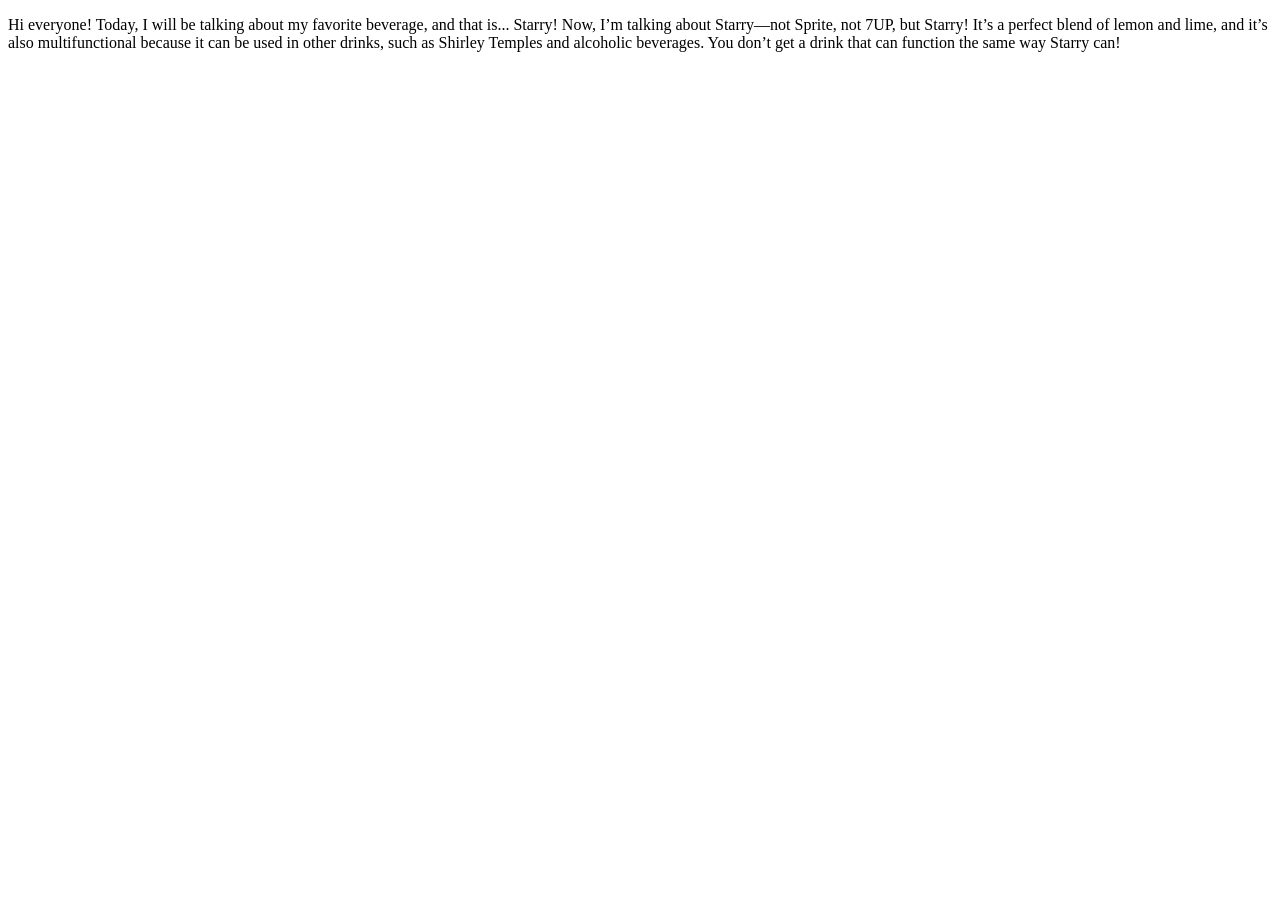
<file: chapter1/index.html>
<!DOCTYPE html>
<html lang="en">
<head>
    <meta charset="UTF-8">
    <meta name="viewport" content="width=device-width, initial-scale=1.0">
    <title>Document</title>
</head>
<body>
    <p>Hi everyone! Today, I will be talking about my favorite beverage, and that is... Starry! Now, I’m talking about Starry—not Sprite, not 7UP, but Starry! It’s a perfect blend of lemon and lime, and it’s also multifunctional because it can be used in other drinks, such as Shirley Temples and alcoholic beverages. You don’t get a drink that can function the same way Starry can!</p>
</body>
</html>
</file>
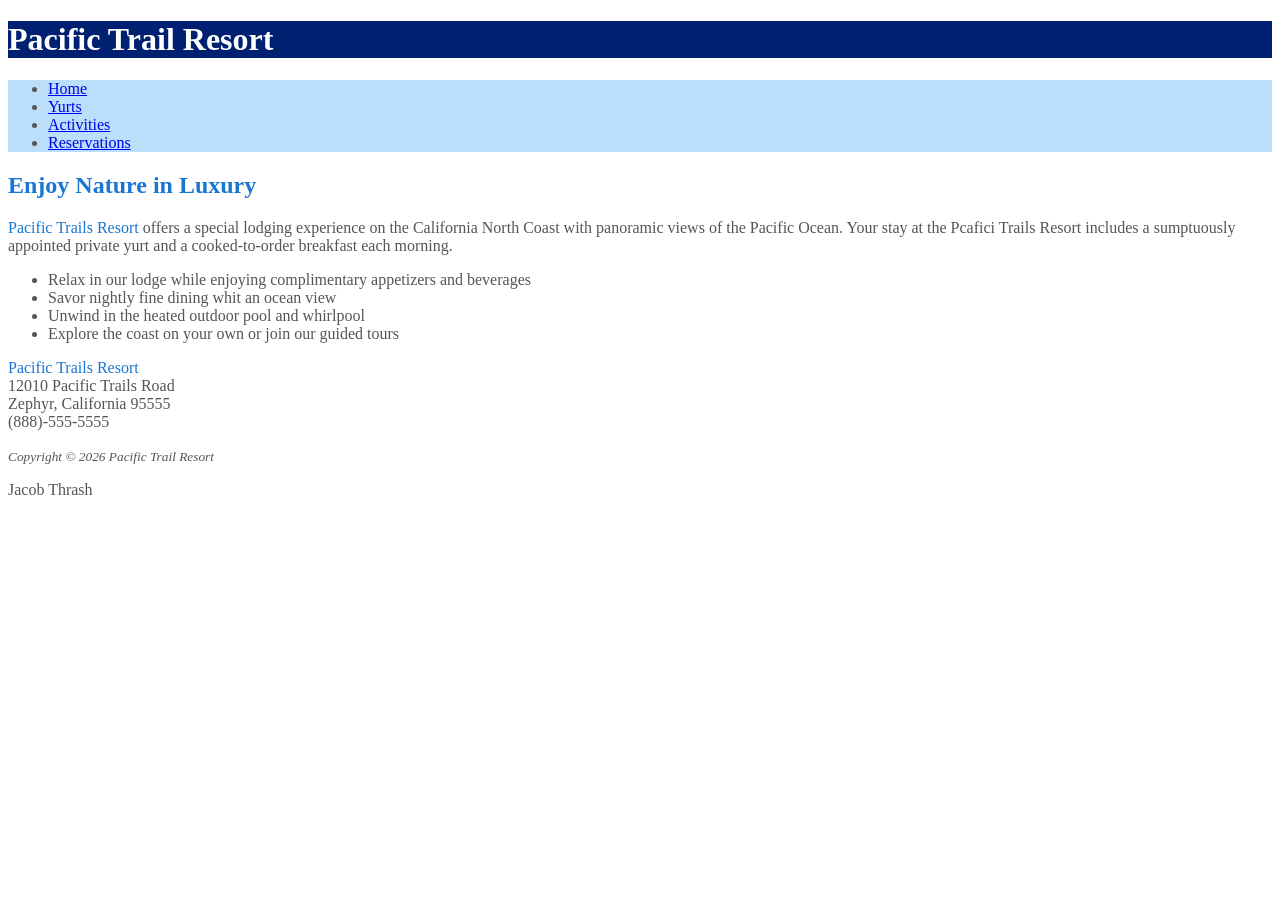
<file: chapter 4/ch4pacific/index.html>
<!DOCTYPE html>
<html lang="en">
<head>
    <meta charset="UTF-8">
    <meta name="viewport" content="width=device-width, initial-scale=1.0">
    <title>Pacific Trails Resort</title>
    <link rel="stylesheet" href="pacific.css">
</head>
<body>
    <header>
        <h1>Pacific Trail Resort</h1>
    </header>
 <!-- nav>ul*4>a -->
    <nav><ul>
    <li><a href="index.html">Home</a></li>
    <li><a href="yurts.html">Yurts</a></li>
    <li><a href="activities.html">Activities</a></li>
    <li><a href="reservation.html">Reservations</a></li>
 </ul></nav>
 <!-- main>h2{}+p{} -->
 <main>
    <h2>Enjoy Nature in Luxury</h2>
 </main>
 <main><span class="resort">Pacific Trails Resort</span> offers a special lodging experience on the California North Coast with panoramic views of the Pacific Ocean. Your stay at the Pcafici Trails Resort includes a sumptuously appointed private yurt and a cooked-to-order breakfast each morning.</main>   
 

 <!-- ul>li*4 -->
 <ul>
    <li>Relax in our lodge while enjoying complimentary appetizers and beverages</li>
    <li>Savor nightly fine dining whit an ocean view</li>
    <li>Unwind in the heated outdoor pool and whirlpool</li>
    <li>Explore the coast on your own or join our guided tours</li>
 </ul>
 <!-- div>p   -->
  <div>
    <p><span class="resort">Pacific Trails Resort</span> <br>
    12010 Pacific Trails Road <br>  
Zephyr, California 95555 <br> 
(888)-555-5555 </p>
  </div>

  <!-- footer>p*2 -->
<footer>
    <p><small><I>Copyright &copy; 2026 Pacific Trail Resort</I></small></p>
    <p>Jacob Thrash</p>
</footer>
</body>
</html>
</file>
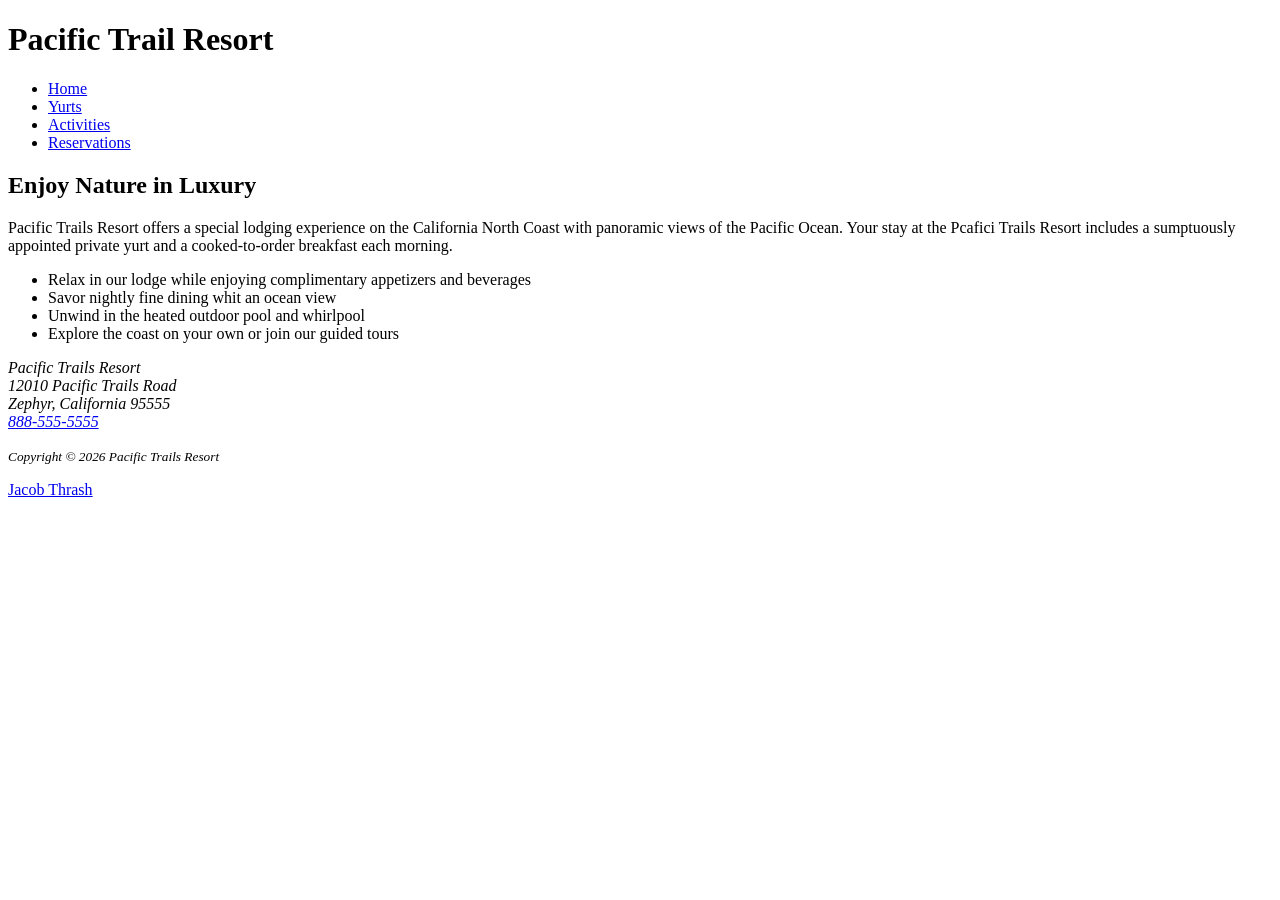
<file: chapter2/pacific/index.html>
<!DOCTYPE html>
<html lang="en">
<head>
    <meta charset="UTF-8">
    <meta name="viewport" content="width=device-width, initial-scale=1.0">
    <title>Pacific Trails Resort</title>
</head>
<body>
    <header>
        <h1>Pacific Trail Resort</h1>
    </header>
 <!-- nav>ul*4>a -->
    <nav><ul>
    <li><a href="index.html">Home</a></li>
    <li><a href="yurts.html">Yurts</a></li>
    <li><a href="activities.html">Activities</a></li>
    <li><a href="reservation.html">Reservations</a></li>
 </ul></nav>
 <!-- main>h2{}+p{} -->
 <main>
    <h2>Enjoy Nature in Luxury</h2>
 </main>
 <main>Pacific Trails Resort offers a special lodging experience on the California North Coast with panoramic views of the Pacific Ocean. Your stay at the Pcafici Trails Resort includes a sumptuously appointed private yurt and a cooked-to-order breakfast each morning.</main>   
 

 <!-- ul>li*4 -->
 <ul>
    <li>Relax in our lodge while enjoying complimentary appetizers and beverages</li>
    <li>Savor nightly fine dining whit an ocean view</li>
    <li>Unwind in the heated outdoor pool and whirlpool</li>
    <li>Explore the coast on your own or join our guided tours</li>
 </ul>
 <!-- div>p   -->
   <address><p><span class="resort">Pacific Trails Resort</span> <br>
    12010 Pacific Trails Road <br>  
Zephyr, California 95555 <br> 
<a href="tel:8885555555">888-555-5555</a> </p></address>
  <!-- footer>p*2 -->
<footer>
    <p><small><I>Copyright &copy; 2026 Pacific Trails Resort</I></small></p>
    <p><a href="mailto:thrashjacob82@gmail.com">Jacob Thrash</a></p>
</footer>
</body>
</html>
</file>
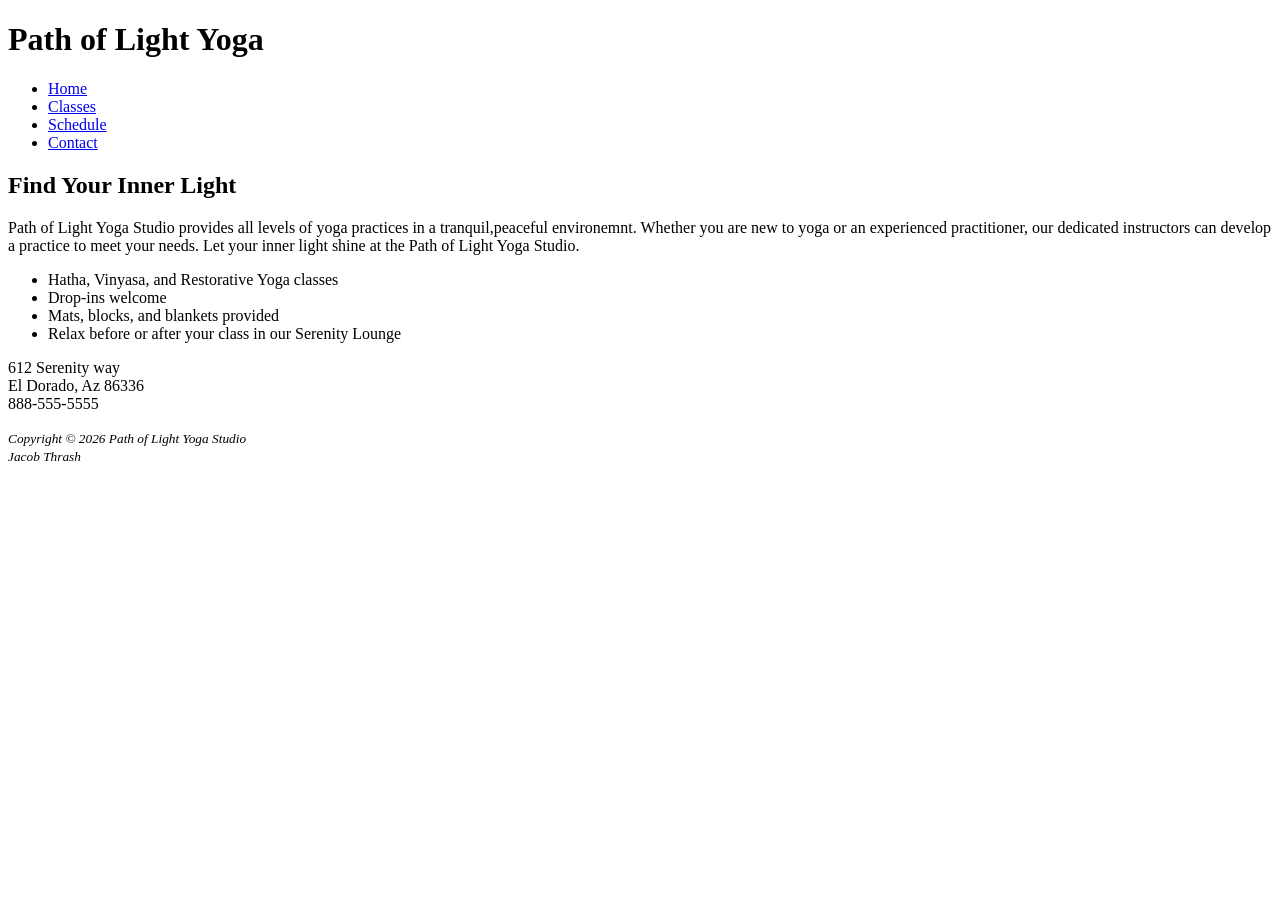
<file: chapter3/yoga/index.html>
<!DOCTYPE html>
<html lang="en">
<head>
    <meta charset="UTF-8">
    <meta name="viewport" content="width=device-width, initial-scale=1.0">
    <title>Path of Light Yoga Studio</title>
</head>
<body>
  <!-- header>h1{} -->
    <header><h1>Path of Light Yoga</h1></header>
    
    <!-- ul>li*4>a -->
    <nav><ul>
        <li><a href="index.html">Home</a></li>
        <li><a href="classes.html">Classes</a></li>
        <li><a href="schedule.html">Schedule</a></li>
        <li><a href="contact.html">Contact</a></li>
    </ul>
</nav>

<!-- main>h2{Find your Inner Light} -->
<main>
    <h2>Find Your Inner Light</h2>
    <p>Path of Light Yoga Studio provides all levels of yoga practices in a tranquil,peaceful environemnt. Whether you are new to yoga or an experienced practitioner, our dedicated instructors can develop a practice to meet your needs. Let your inner light shine at the Path of Light Yoga Studio.</p>

    <!-- ul>li*4 -->
     <ul>
        <li>Hatha, Vinyasa, and Restorative Yoga classes</li>
        <li>Drop-ins welcome</li>
        <li>Mats, blocks, and blankets provided</li>
        <li>Relax before or after your class in our Serenity Lounge</li>
     </ul>

     <div>
        <p>612 Serenity way <br>
        El Dorado, Az 86336 <br>
    888-555-5555
</p>
     </div>
</main>

<Footer><p><small><i>Copyright &copy; 2026 Path of Light Yoga Studio <br>
Jacob Thrash</i></small></p></Footer>
</body>
</html>
</file>
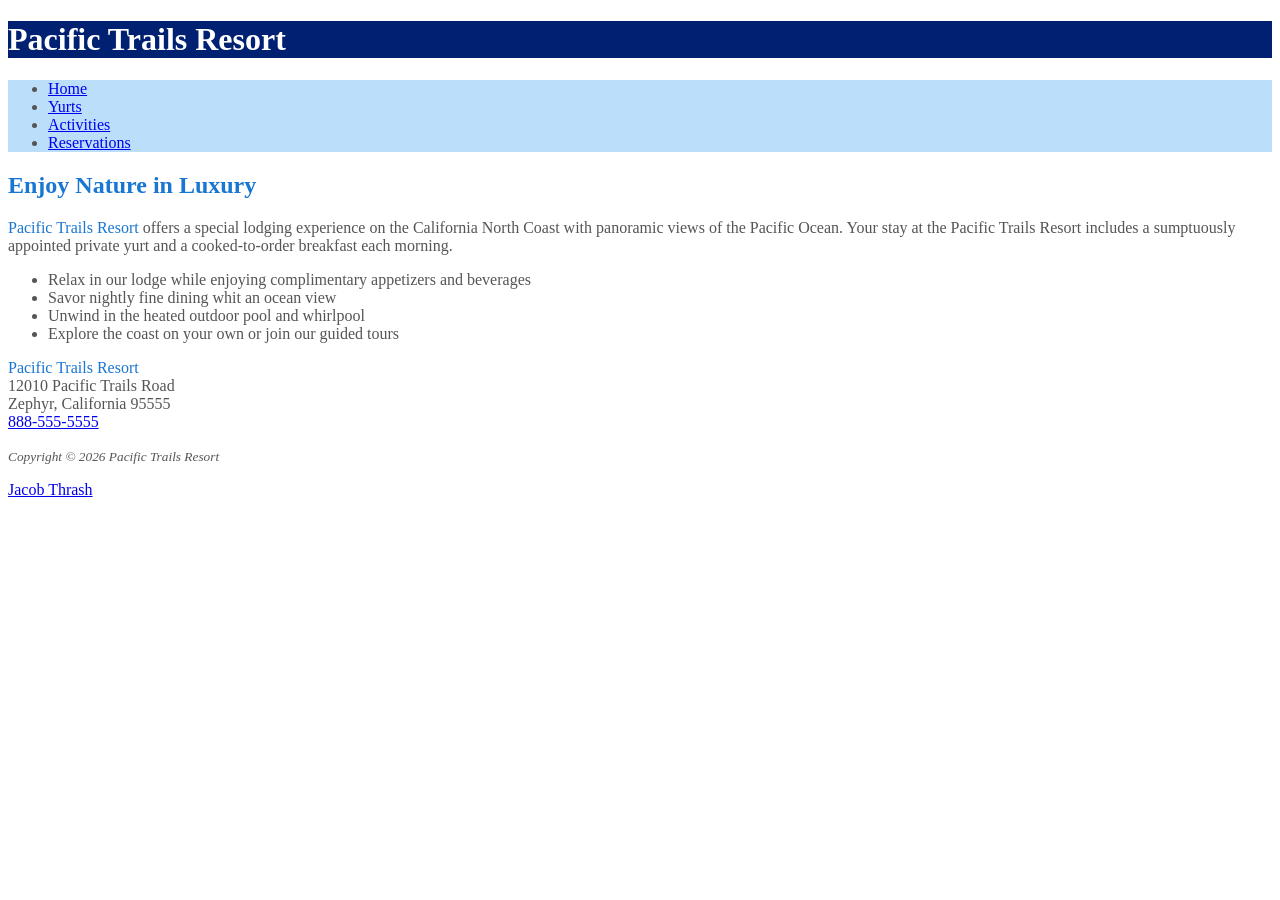
<file: chapter4/pacific/index.html>
<!DOCTYPE html>
<html lang="en">
<head>
    <meta charset="UTF-8">
    <meta name="viewport" content="width=device-width, initial-scale=1.0">
    <title>Pacific Trails Resort</title>
    <link rel="stylesheet" href="pacific.css">
</head>
<body>
    <header>
        <h1>Pacific Trails Resort</h1>
    </header>
 <!-- nav>ul*4>a -->
    <nav><ul>
    <li><a href="index.html">Home</a></li>
    <li><a href="yurts.html">Yurts</a></li>
    <li><a href="activities.html">Activities</a></li>
    <li><a href="reservation.html">Reservations</a></li>
 </ul></nav>
 <!-- main>h2{}+p{} -->
 <main>
    <h2>Enjoy Nature in Luxury</h2>
 </main>
 <main><span class="resort">Pacific Trails Resort</span> offers a special lodging experience on the California North Coast with panoramic views of the Pacific Ocean. Your stay at the Pacific Trails Resort includes a sumptuously appointed private yurt and a cooked-to-order breakfast each morning.</main>   
 

 <!-- ul>li*4 -->
 <ul>
    <li>Relax in our lodge while enjoying complimentary appetizers and beverages</li>
    <li>Savor nightly fine dining whit an ocean view</li>
    <li>Unwind in the heated outdoor pool and whirlpool</li>
    <li>Explore the coast on your own or join our guided tours</li>
 </ul>
 <!-- div>p   -->
  <address><p><span class="resort">Pacific Trails Resort</span> <br>
    12010 Pacific Trails Road <br>  
Zephyr, California 95555 <br> 
<a href="tel:8885555555">888-555-5555</a> </p></address>
  <!-- footer>p*2 -->
<footer>
    <p><small><I>Copyright &copy; 2026 Pacific Trails Resort</I></small></p>
    <p><a href="mailto:thrashjacob82@gmail.com">Jacob Thrash</a></p>
</footer>
</body>
</html>
</file>
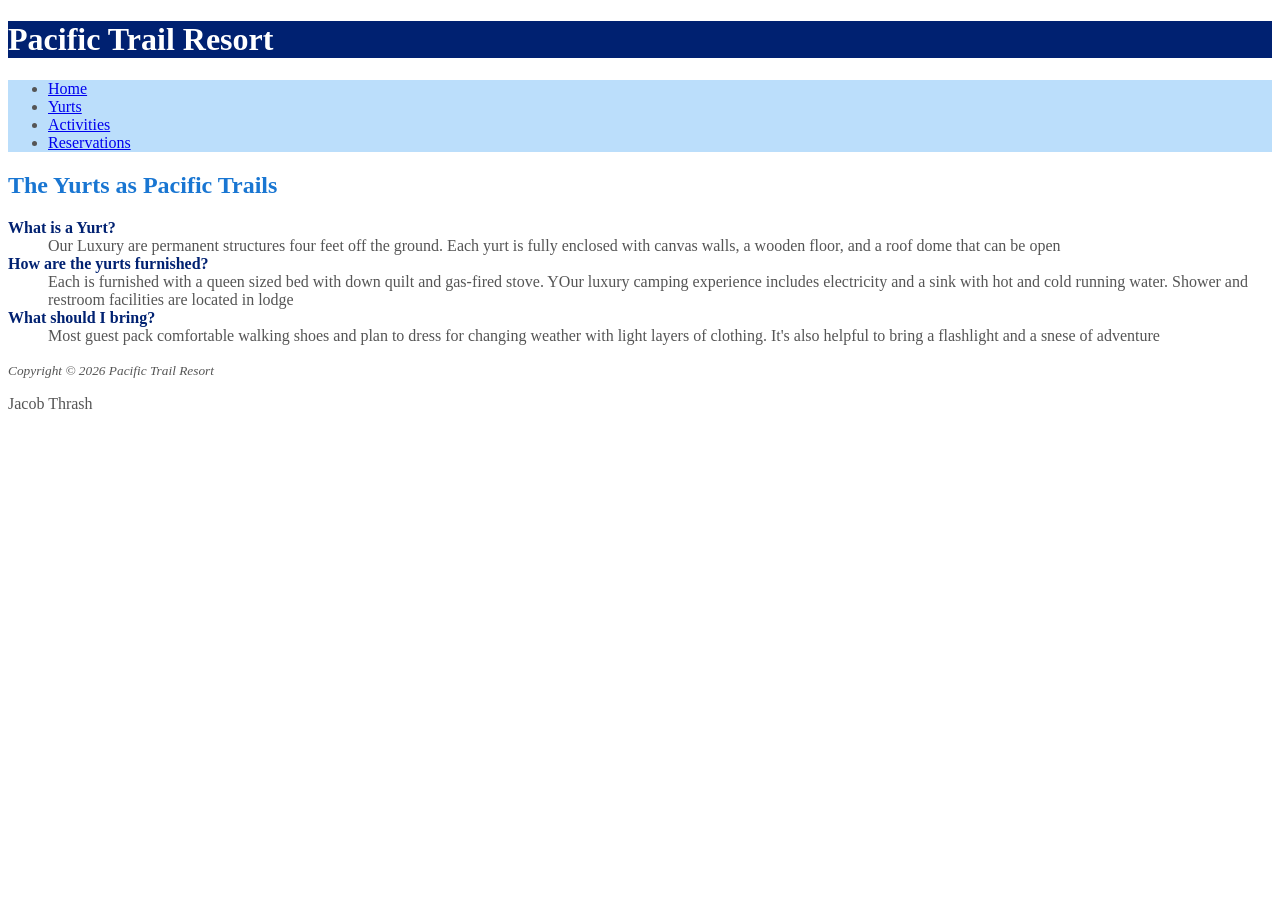
<file: chapter 4/ch4pacific/yurts.html>
<!DOCTYPE html>
<html lang="en">
<head>
    <meta charset="UTF-8">
    <meta name="viewport" content="width=device-width, initial-scale=1.0">
    <title>Pacific Trails Resort :: Yurts</title>
    <link rel="stylesheet" href="pacific.css">
</head>
<body>
    <header>
        <h1>Pacific Trail Resort</h1>
    </header>
 <!-- nav>ul*4>a -->
    <nav><ul>
    <li><a href="index.html">Home</a></li>
    <li><a href="yurts.html">Yurts</a></li>
    <li><a href="activities.html">Activities</a></li>
    <li><a href="reservation.html">Reservations</a></li>
 </ul></nav>
 <!-- main>h2{}+p{} -->
 <main>
    <h2>The Yurts as Pacific Trails</h2>
    <!-- dl>(dt+dd)*3 -->
     <dl>
        <dt><strong>What is a Yurt?</strong></dt>
        <dd>Our Luxury are permanent structures four feet off the ground. Each yurt is fully enclosed with canvas walls, a wooden floor, and a roof dome that can be open</dd>
        <dt><strong>How are the yurts furnished?</strong></dt>
        <dd>Each is furnished with a queen sized bed with down quilt and gas-fired stove. YOur luxury camping experience includes electricity and a sink with hot and cold running water. Shower and restroom facilities are located in lodge</dd>
        <dt><strong>What should I bring?</strong></dt>
        <dd>Most guest pack comfortable walking shoes and plan to dress for changing weather with light layers of clothing. It's also helpful to bring a flashlight and a snese of adventure</dd>
     </dl>
 </main>
  </div>

  <!-- footer>p*2 -->
<footer>
    <p><small><I>Copyright &copy; 2026 Pacific Trail Resort</I></small></p>
    <p>Jacob Thrash</p>
</footer>
</body>
</html>
</file>
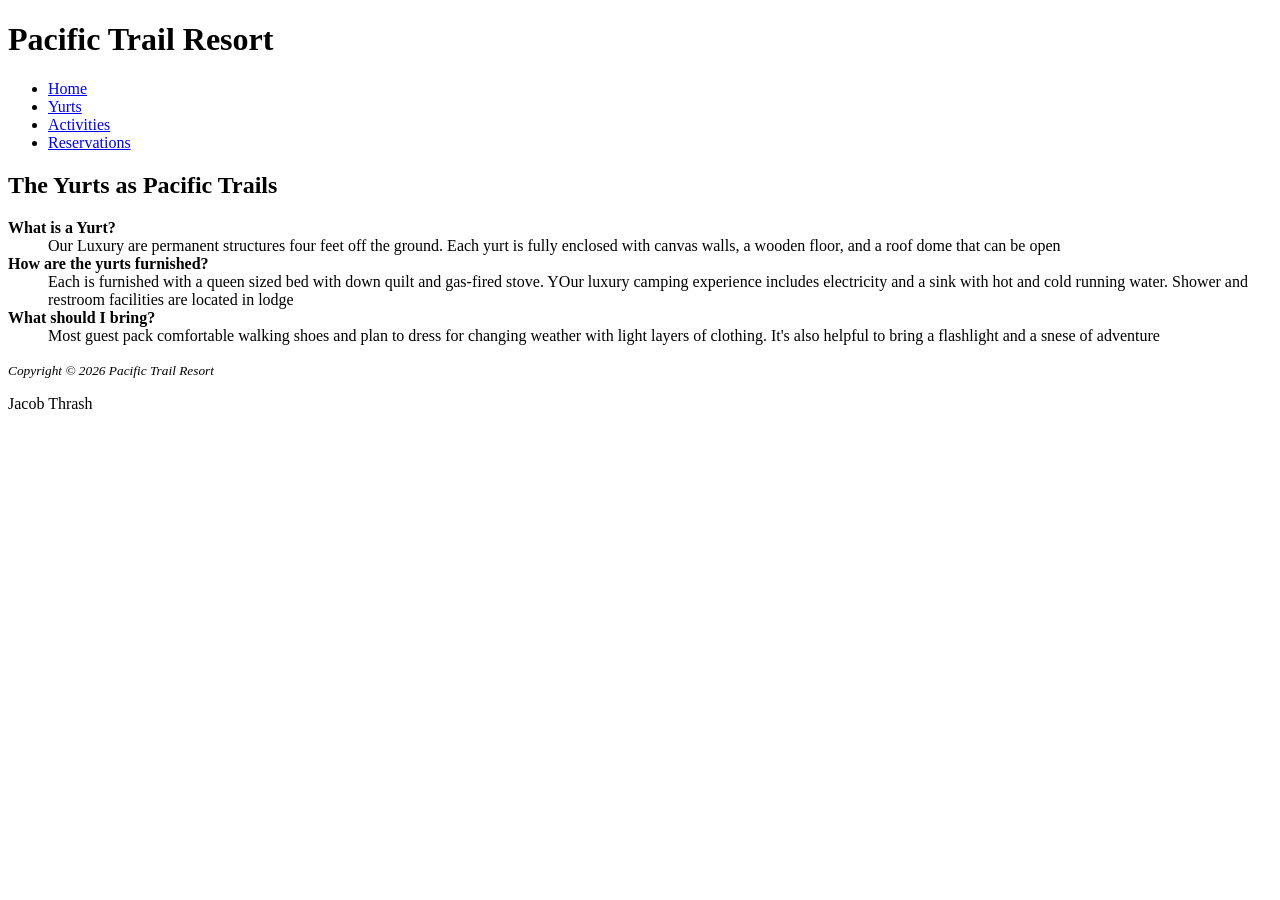
<file: chapter2/pacific/yurts.html>
<!DOCTYPE html>
<html lang="en">
<head>
    <meta charset="UTF-8">
    <meta name="viewport" content="width=device-width, initial-scale=1.0">
    <title>Pacific Trails Resort :: Yurts</title>
</head>
<body>
    <header>
        <h1>Pacific Trail Resort</h1>
    </header>
 <!-- nav>ul*4>a -->
    <nav><ul>
    <li><a href="index.html">Home</a></li>
    <li><a href="yurts.html">Yurts</a></li>
    <li><a href="activities.html">Activities</a></li>
    <li><a href="reservation.html">Reservations</a></li>
 </ul></nav>
 <!-- main>h2{}+p{} -->
 <main>
    <h2>The Yurts as Pacific Trails</h2>
    <!-- dl>(dt+dd)*3 -->
     <dl>
        <dt><strong>What is a Yurt?</strong></dt>
        <dd>Our Luxury are permanent structures four feet off the ground. Each yurt is fully enclosed with canvas walls, a wooden floor, and a roof dome that can be open</dd>
        <dt><strong>How are the yurts furnished?</strong></dt>
        <dd>Each is furnished with a queen sized bed with down quilt and gas-fired stove. YOur luxury camping experience includes electricity and a sink with hot and cold running water. Shower and restroom facilities are located in lodge</dd>
        <dt><strong>What should I bring?</strong></dt>
        <dd>Most guest pack comfortable walking shoes and plan to dress for changing weather with light layers of clothing. It's also helpful to bring a flashlight and a snese of adventure</dd>
     </dl>
 </main>
  </div>

  <!-- footer>p*2 -->
<footer>
    <p><small><I>Copyright &copy; 2026 Pacific Trail Resort</I></small></p>
    <p>Jacob Thrash</p>
</footer>
</body>
</html>
</file>
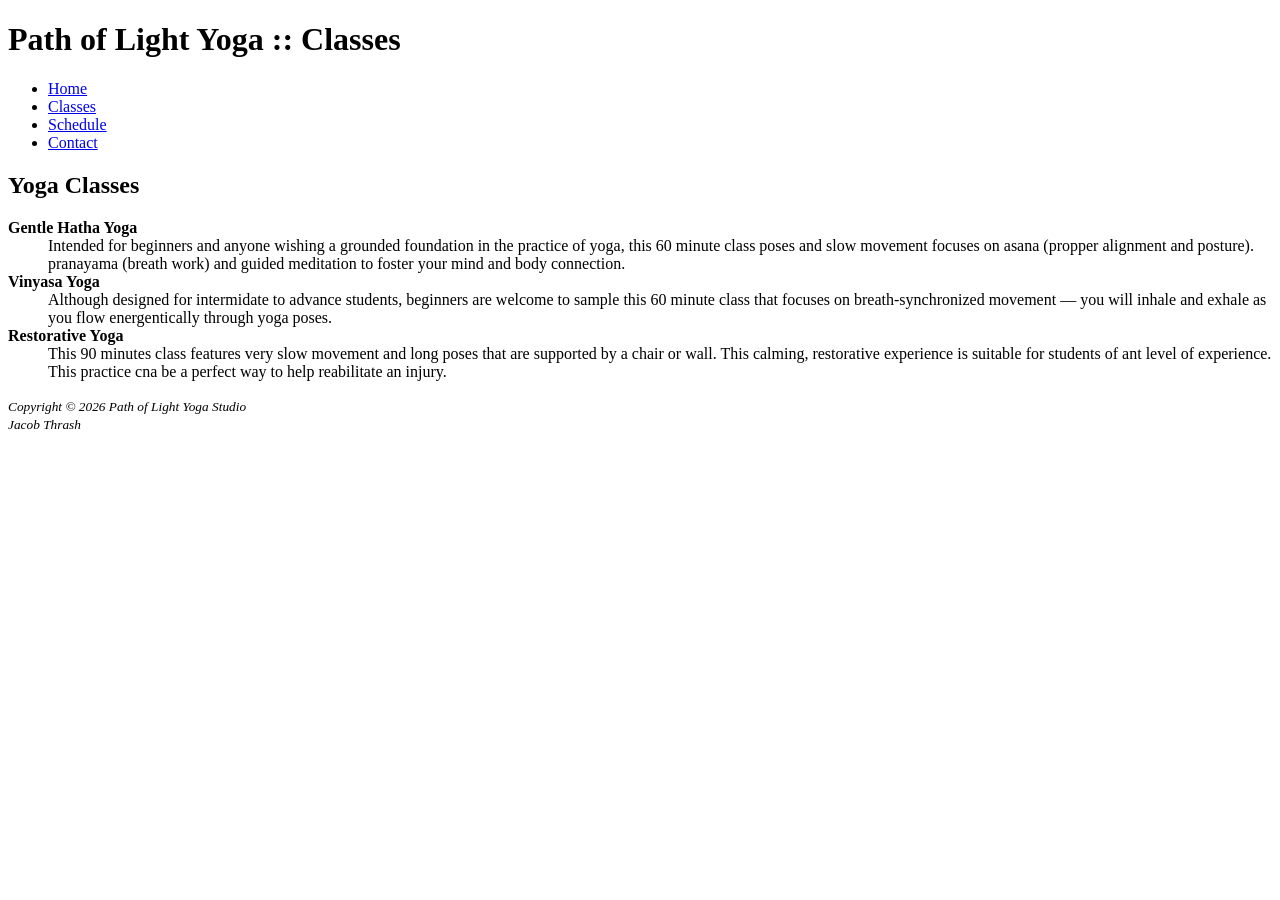
<file: chapter3/yoga/classes.html>
<!DOCTYPE html>
<html lang="en">
<head>
    <meta charset="UTF-8">
    <meta name="viewport" content="width=device-width, initial-scale=1.0">
    <title>Path of Light Yoga Studio</title>
</head>
<body>
  <!-- header>h1{} -->
    <header><h1>Path of Light Yoga :: Classes </h1></header>
    
    <!-- ul>li*4>a -->
    <nav><ul>
        <li><a href="index.html">Home</a></li>
        <li><a href="classes.html">Classes</a></li>
        <li><a href="schedule.html">Schedule</a></li>
        <li><a href="contact.html">Contact</a></li>
    </ul>
</nav>

<!-- main>h2{Find your Inner Light} -->
<main>
    <h2>Yoga Classes</h2>
    <!-- dl>(dt+dd)*3    -->
     <dl>
        <dt><strong>Gentle Hatha Yoga</strong></dt>
        <dd>Intended for beginners and anyone wishing a grounded foundation in the practice of yoga, this 60 minute class poses and slow movement focuses on asana (propper alignment and posture). pranayama (breath work) and guided meditation to foster your mind and body connection.</dd>
        <dt><strong>Vinyasa Yoga</strong></dt>
        <dd>Although designed for intermidate to advance students, beginners are welcome to sample this 60 minute class that focuses on breath-synchronized  movement &mdash; you will inhale and exhale as you flow energentically through yoga poses.</dd>
        <dt><strong>Restorative Yoga</strong></dt>
        <dd>This 90 minutes class features very slow movement and long poses that are supported by a chair or wall. This calming, restorative experience is suitable for students of ant level of experience. This practice cna be a perfect way to help reabilitate an injury.</dd>
     </dl>
</main>

<Footer><p><small><i>Copyright &copy; 2026 Path of Light Yoga Studio <br>
Jacob Thrash</i></small></p></Footer>
</body>
</html>
</file>
<file: chapter 4/ch4pacific/pacific.css>
body{
    background-color: #fff; /* bgc#fff */
color: #555;} /*c#555*/

header{
    background-color: #002171; /* bgc#002171*/
    color: #fff; /*c#fff*/
}
nav{
    background-color: #bbdefb; /*bgc#bbdefb*/
    }
    h2{
        color: #1976d2; /*c#1976d2*/
    }
    dt{
        color: #002171; /* bgc#002171*/
    }
    .resort {
        color: #1976d2; /*c#1976d2*/
    }
</file>
<file: chapter4/pacific/pacific.css>
body{
    background-color: #fff; /* bgc#fff */
color: #555;} /*c#555*/

header{
    background-color: #002171; /* bgc#002171*/
    color: #fff; /*c#fff*/
}
nav{
    background-color: #bbdefb; /*bgc#bbdefb*/
    }
    h2{
        color: #1976d2; /*c#1976d2*/
    }
    dt{
        color: #002171; /* bgc#002171*/
    }
    .resort {
        color: #1976d2; /*c#1976d2*/
    }
    address { font-style: normal; }
</file>
